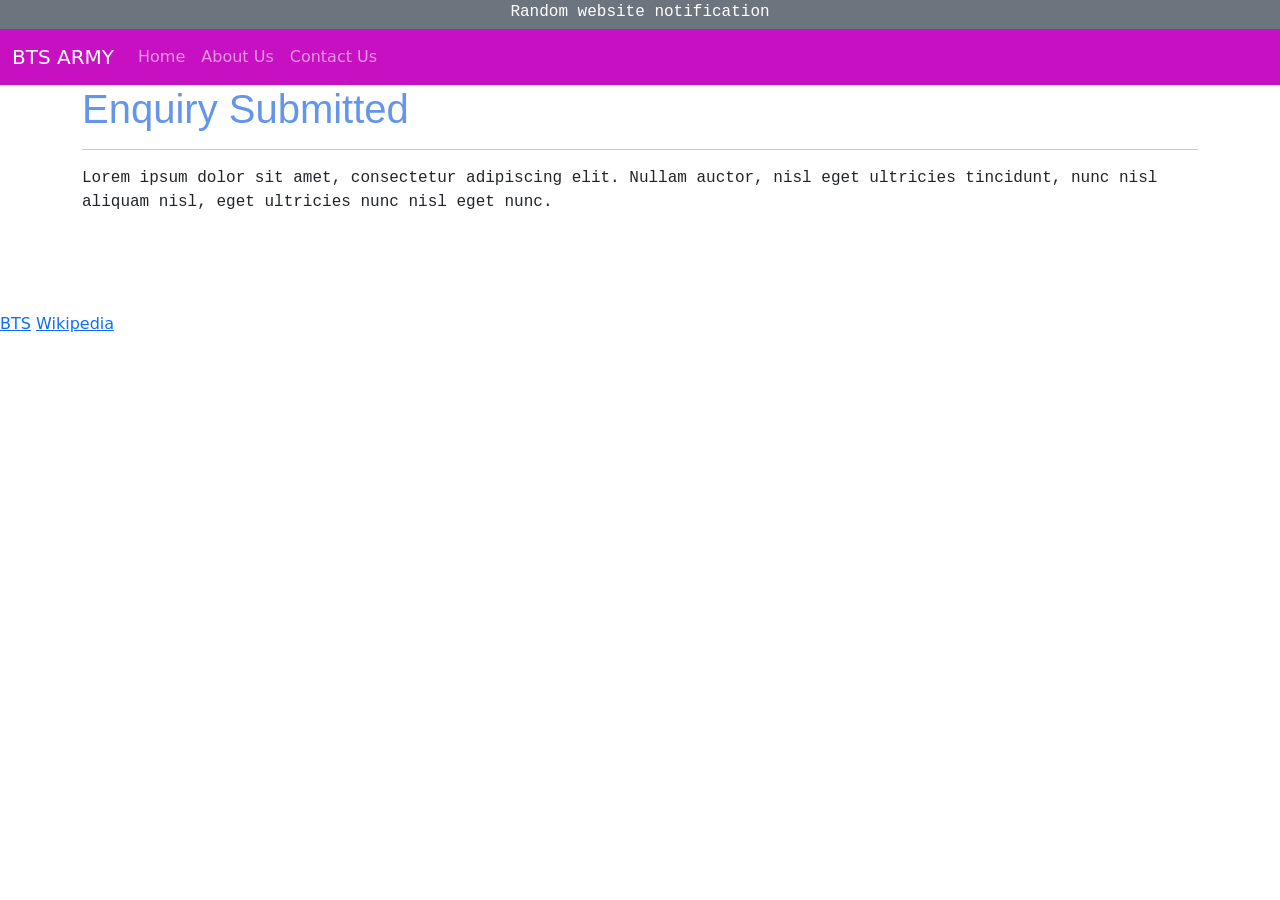
<file: confirmation.html>
<!DOCTYPE html>
<html lang="en">
<head>
    <meta charset="UTF-8">
    <meta name="viewport" content="width=device-width, initial-scale=1.0">
    <title>Confirmation</title>
     <link rel="stylesheet" href="stylesheets/bootstrap.min.css" />
     <link rel="stylesheet" href="stylesheets/site.css"/>
</head>
<body>
    <div id="header">
        <div id="banner" class="bg-secondary text-white text-center">
            <p>Random website notification</p>
        </div>
        <nav class="navbar navbar-expand-lg" style="background-color: #c710c1;"  data-bs-theme="dark">
            <div class="container-fluid">
                <a class="navbar-brand" href="#">BTS ARMY</a>
                <button class="navbar-toggler" type="button" data-bs-toggle="collapse"
                    data-bs-target="#navbarNavAltMarkup" aria-controls="navbarNavAltMarkup" aria-expanded="false"
                    aria-label="Toggle navigation">
                    <span class="navbar-toggler-icon"></span>
                </button>
                <div class="collapse navbar-collapse" id="navbarNavAltMarkup">
                    <div class="navbar-nav">
                        <a class="nav-link" aria-current="page" href="index.html">Home</a>
                        <a class="nav-link" href="about_us.html">About Us</a>
                        <a class="nav-link" href="contact_us.html">Contact Us</a>
                    </div>
                </div>
            </div>
        </nav>
    </div>

    <main class="container">
       <h1 style="color: cornflowerblue;">Enquiry Submitted</h1>
       <hr/>

        <article>
             <p>Lorem ipsum dolor sit amet, consectetur adipiscing elit. Nullam auctor, nisl eget ultricies tincidunt, nunc nisl aliquam nisl, eget ultricies nunc nisl eget nunc.
             </p>
        </article>
        
    </main>

    <footer>
         <br/><br/>
            <a href="https://2026bts.com/">BTS</a>
            <a href="https://en.wikipedia.org/wiki/BTS">Wikipedia</a>
    </footer>

     <script src="scripts/jquery.min.js"></script>
    <script src="scripts/bootstrap.min.js"></script>
    <script src="scripts/site.js"></script>
    
    
</body>
</html>
</file>
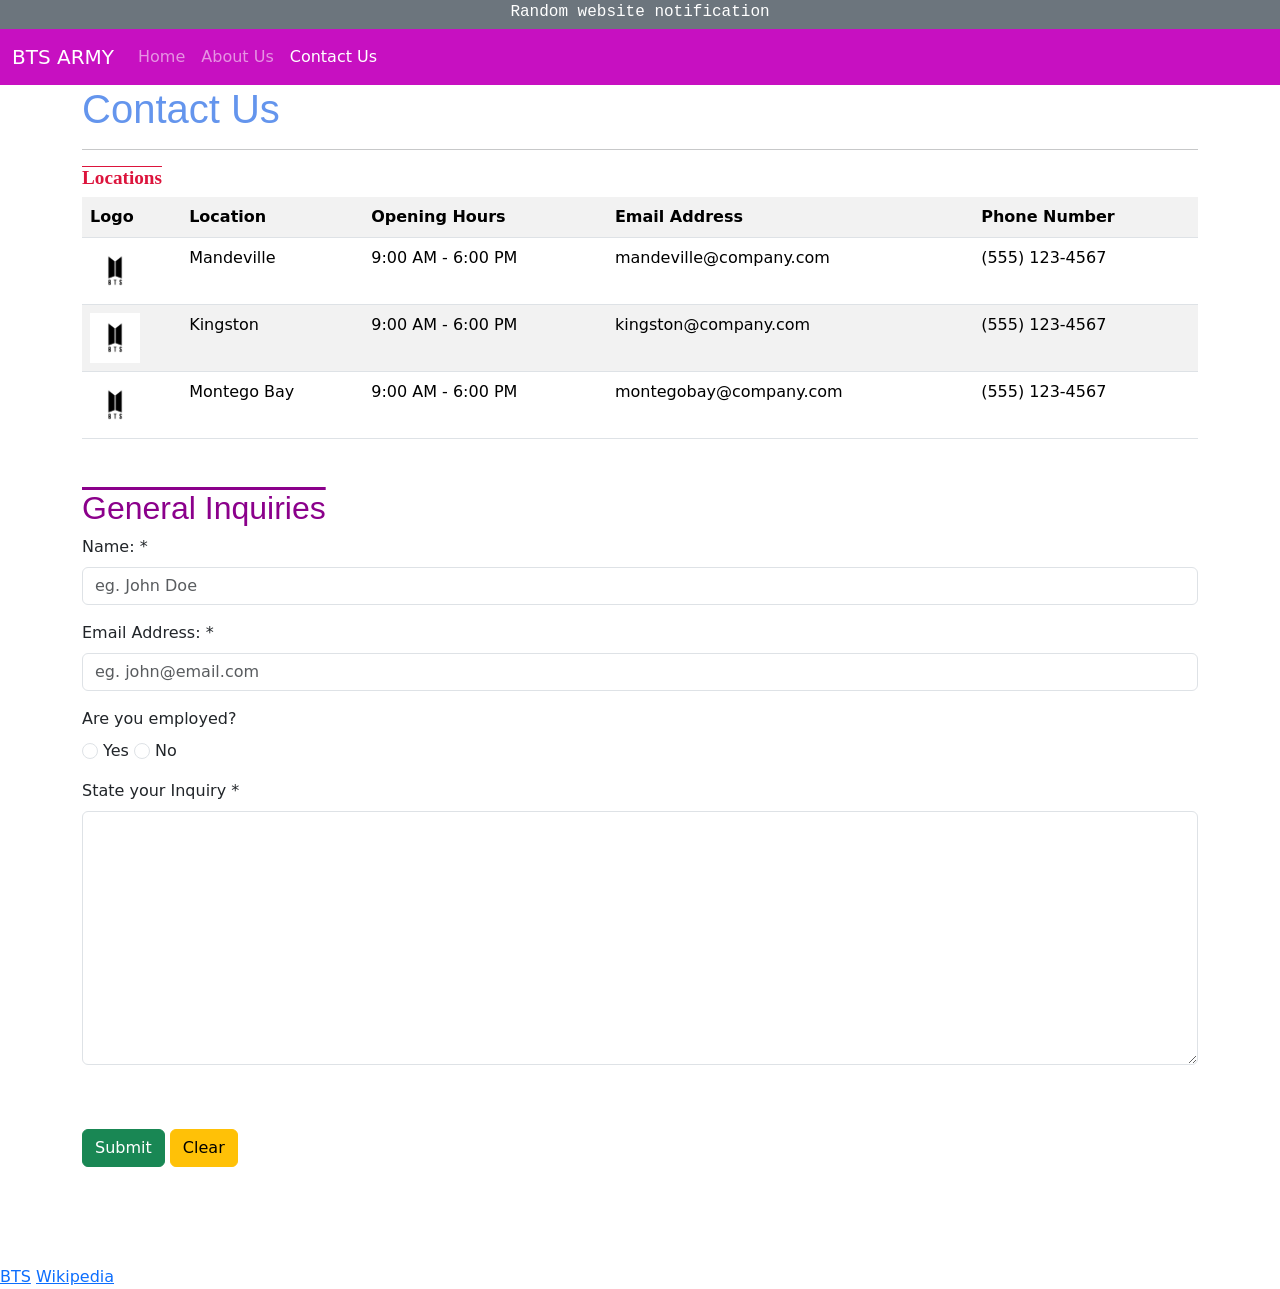
<file: contact_us.html>
<!DOCTYPE html>
<html lang="en">

<head>
    <meta charset="UTF-8">
    <meta name="viewport" content="width=device-width, initial-scale=1.0">
    <title>Contact Us</title>
    <link rel="stylesheet" href="stylesheets/bootstrap.min.css" />
    <link rel="stylesheet" href="stylesheets/site.css" />
</head>

<body>

    <div id="header">
        <div id="banner" class="bg-secondary text-white text-center">
            <p>Random website notification</p>
        </div>
        <nav class="navbar navbar-expand-lg" style="background-color: #c710c1;" data-bs-theme="dark">
            <div class="container-fluid">
                <a class="navbar-brand" href="#">BTS ARMY</a>
                <button class="navbar-toggler" type="button" data-bs-toggle="collapse"
                    data-bs-target="#navbarNavAltMarkup" aria-controls="navbarNavAltMarkup" aria-expanded="false"
                    aria-label="Toggle navigation">
                    <span class="navbar-toggler-icon"></span>
                </button>
                <div class="collapse navbar-collapse" id="navbarNavAltMarkup">
                    <div class="navbar-nav">
                        <a class="nav-link" aria-current="page" href="index.html">Home</a>
                        <a class="nav-link" href="about_us.html">About Us</a>
                        <a class="nav-link" href="contact_us.html">Contact Us</a>
                    </div>
                </div>
            </div>
        </nav>
    </div>

    <main class="container">
        <h1 style="color: cornflowerblue;">Contact Us</h1>
        <hr />

        <article>
            <h2 class="differentLookingText">Locations</h2>
            <table class="table table-striped table-hover">
                <tr>
                    <th>Logo</th>
                    <th>Location</th>
                    <th>Opening Hours</th>
                    <th>Email Address</th>
                    <th>Phone Number</th>
                </tr>
                <tr>
                    <td><img class="logo" src="images/bts_logo.png" alt="logo1"></td>
                    <td>Mandeville</td>
                    <td>9:00 AM - 6:00 PM</td>
                    <td>mandeville@company.com</td>
                    <td>(555) 123-4567</td>
                </tr>
                <tr>
                    <td><img class="logo" src="images/bts_logo.png" alt="logo2"></td>
                    <td>Kingston</td>
                    <td>9:00 AM - 6:00 PM</td>
                    <td>kingston@company.com</td>
                    <td>(555) 123-4567</td>
                </tr>
                <tr>
                    <td><img class="logo" src="images/bts_logo.png" alt="logo3"></td>
                    <td>Montego Bay</td>
                    <td>9:00 AM - 6:00 PM</td>
                    <td>montegobay@company.com</td>
                    <td>(555) 123-4567</td>
                </tr>
            </table>

        </article>

        <article>
            <h2 class="differentLookingtext weirdColor">General Inquiries</h2>
            <form action="confirmation.html" id="contactForm">
                <div class="mb-3">
                    <label for="fullname" class="form-label">Name: *</label><br />
                    <input required type="text" id="fullname" class="form-control" name="fullname"
                        placeholder="eg. John Doe" />
                </div>
                <div class="mb-3">
                    <label for="email" class="form-label">Email Address: *</label><br />
                    <input required type="email" id="email" class="form-control" name="emailaddress" placeholder="eg. john@email.com" />
                </div>
                <div class="mb-3">
                    <label class="form-label">Are you employed?</label><br />
                    <input id="yesEmployed" type="radio" value="Y" name="employed" class="form-check-input" /> <label class="form-check-label" for="yesEmployed"> Yes </label> 
                    <input id="noEmployed" type="radio" value="N" name="employed" class="form-check-input" /> <label class="form-check-label" for="noEmployed"> No </label>
                </div>
                <div class="mb-3">
                    <label for="inquiry" class="form-label">State your Inquiry *</label><br />
                    <textarea class="form-control" required cols="50" rows="10" maxlength="150" id="inquiry"
                        name="inquiry"></textarea>
                </div>

                <br /><br />
                <input type="submit" class="btn btn-success" />
                <button type="button" onclick="ClearForm()" class="btn btn-warning">Clear</button>
            </form>
        </article>

    </main>

    <footer>
        <br /><br />
        <a href="https://2026bts.com/">BTS</a>
        <a href="https://en.wikipedia.org/wiki/BTS">Wikipedia</a>
    </footer>

    <script src="scripts/jquery.min.js"></script>
    <script src="scripts/bootstrap.min.js"></script>
    <script src="scripts/site.js"></script>

</body>

</html>
</file>
<file: stylesheets/site.css>
h1 {
  color: #4e4ede;
}
h2 {
  color: crimson;
  text-decoration: overline;
}
h1,h2,h3,h4,h5,h6 {
  font-family: "Franklin Gothic Medium", "Arial Narrow", Arial, sans-serif;
}
p{
  font-family: "Courier New", Courier, monospace;
}
#banner{
    padding-bottom: 5px;
    padding-top: 5x;
}

#banner p{
    margin: 0;
}

#main, main{
    width: 80%;
    margin: 0 auto;
}

article{
    margin-bottom: 50px;
}

.logo{
    height: 50px;
    width: 50px;
}

.differentLookingText{
    font-size: larger;
    font-family: Georgia, 'Times New Roman', Times, serif;
    font-weight: bold;
}

.weirdColor{
    color: darkmagenta;
}
</file>
